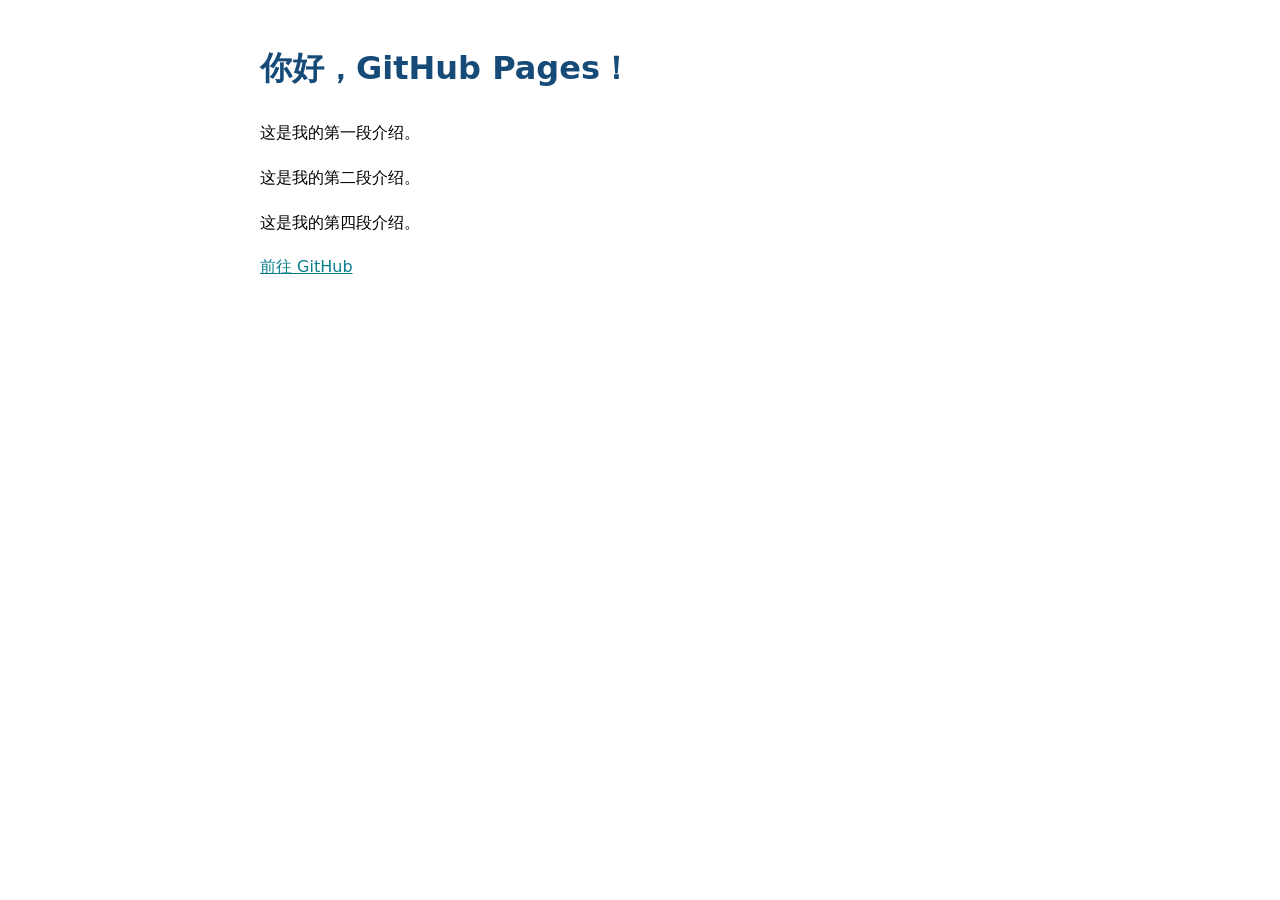
<file: index.html>
<!doctype html>
<html lang="zh-CN">
<head>
  <meta charset="UTF-8">
  <meta name="viewport" content="width=device-width, initial-scale=1">
  <title>我的第一个网页</title>
</head>
<body>
  <h1>你好，GitHub Pages！</h1>
  <p>这是我的第一段介绍。</p>
  <p>这是我的第二段介绍。</p>
  <p>这是我的第四段介绍。</p>
  <a href="https://github.com">前往 GitHub</a>
</body>
</html>




<link rel="stylesheet" href="style.css">
</file>
<file: style.css>
body { max-width: 760px; margin: 40px auto; padding: 0 20px;
       font-family: system-ui, sans-serif; line-height: 1.8; }
h1 { color: #164b78; }
a { color: #087e8b; }
</file>
